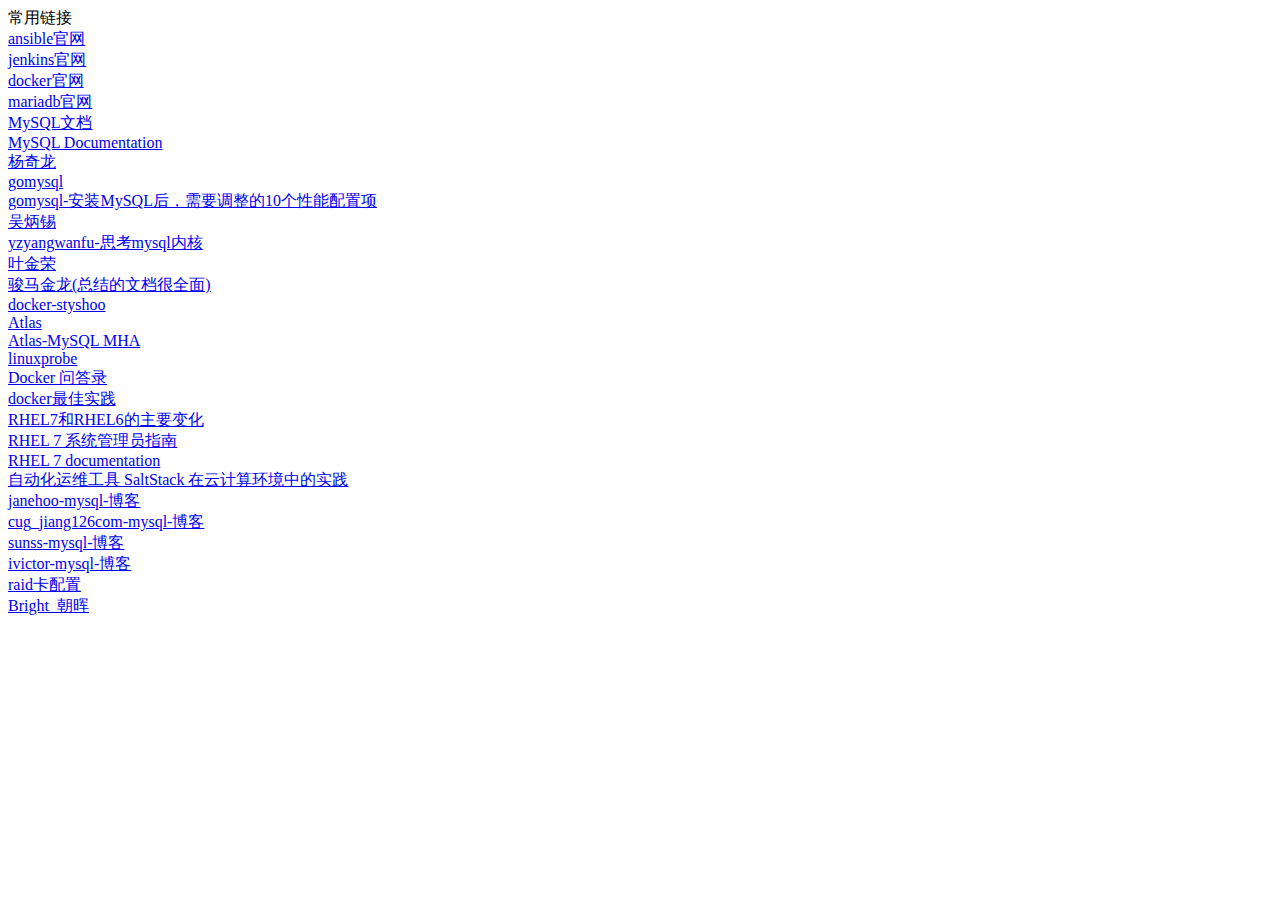
<file: link.html>
<!DOCTYPE html>
<html>
<head>
<meta charset="UTF-8">
<title>Insert title here</title>
</head>
<body>
	<a>常用链接</a>
	<br>
	<a href="http://www.ansible.com.cn/">ansible官网</a>
	<br>
	<a href="https://jenkins.io/doc/">jenkins官网</a>
	<br>
	<a href="https://docs.docker.com/">docker官网</a>
	<br>
	<a href="https://mariadb.org/">mariadb官网</a>
	<br>
	<a href="https://dev.mysql.com/doc">MySQL文档</a>
	<br>
	<a href="https://forums.mysql.com/">MySQL Documentation</a>
	<br>
	<a href="http://blog.itpub.net/22664653/">杨奇龙</a>
	<br>
	<a href="http://www.cnblogs.com/gomysql/tag/MySQL/">gomysql</a>
	<br>
	<a href="http://www.cnblogs.com/glon/p/6484912.html">gomysql-安装MySQL后，需要调整的10个性能配置项</a>
	<br>
	<a href="http://wubx.net/">吴炳锡</a>
	<br>
	<a href="http://blog.csdn.net/yzyangwanfu">yzyangwanfu-思考mysql内核</a>
	<br>
	<a href="http://imysql.com/">叶金荣</a>
	<br>
	<a href="http://www.cnblogs.com/f-ck-need-u/">骏马金龙(总结的文档很全面)</a>
	<br>
	<a href="http://www.cnblogs.com/styshoo/">docker-styshoo</a>
	<br>
	<a href="http://www.cnblogs.com/gomysql">Atlas</a>
	<br>
	<a href="https://www.cnblogs.com/gomysql/p/3675429.html">Atlas-MySQL MHA</a>
	<br>
	<a href="https://www.linuxprobe.com/">linuxprobe</a>
	<br>
	<a href="https://blog.lab99.org/post/docker-2016-07-14-faq.html">Docker 问答录</a>
	<br>
	<a href="https://segmentfault.com/a/1190000006448568">docker最佳实践</a>
	<br>
	<a href="http://www.cnblogs.com/wjb10000/p/5566804.html">RHEL7和RHEL6的主要变化</a>
	<br>
	<a href="https://access.redhat.com/documentation/en-us/red_hat_enterprise_linux/7/html/system_administrators_guide/index">RHEL 7 系统管理员指南</a>
	<br>
	<a href="https://access.redhat.com/documentation/en-us/red_hat_enterprise_linux/">RHEL 7 documentation</a>
	<br>
	<a href="https://www.ibm.com/developerworks/cn/opensource/os-devops-saltstack-in-cloud/index.html">自动化运维工具 SaltStack 在云计算环境中的实践</a>
	<br>
	<a href="https://www.cnblogs.com/janehoo/p/5959798.html">janehoo-mysql-博客</a>
	<br>
	<a href="https://blog.csdn.net/cug_jiang126com">cug_jiang126com-mysql-博客</a>
	<br>
	<a href="https://www.cnblogs.com/sunss/archive/2012/02/02/2335960.html">sunss-mysql-博客</a>
	<br>
	<a href="http://www.cnblogs.com/ivictor/p/5299748.html">ivictor-mysql-博客</a>
	<br>	
	<a href="https://www.cnblogs.com/zhangxinglong/p/5983345.html">raid卡配置</a>
	<br>
	<a href="https://www.cnblogs.com/dhcn/">Bright_朝晖</a>
</body>
</html>
</file>
